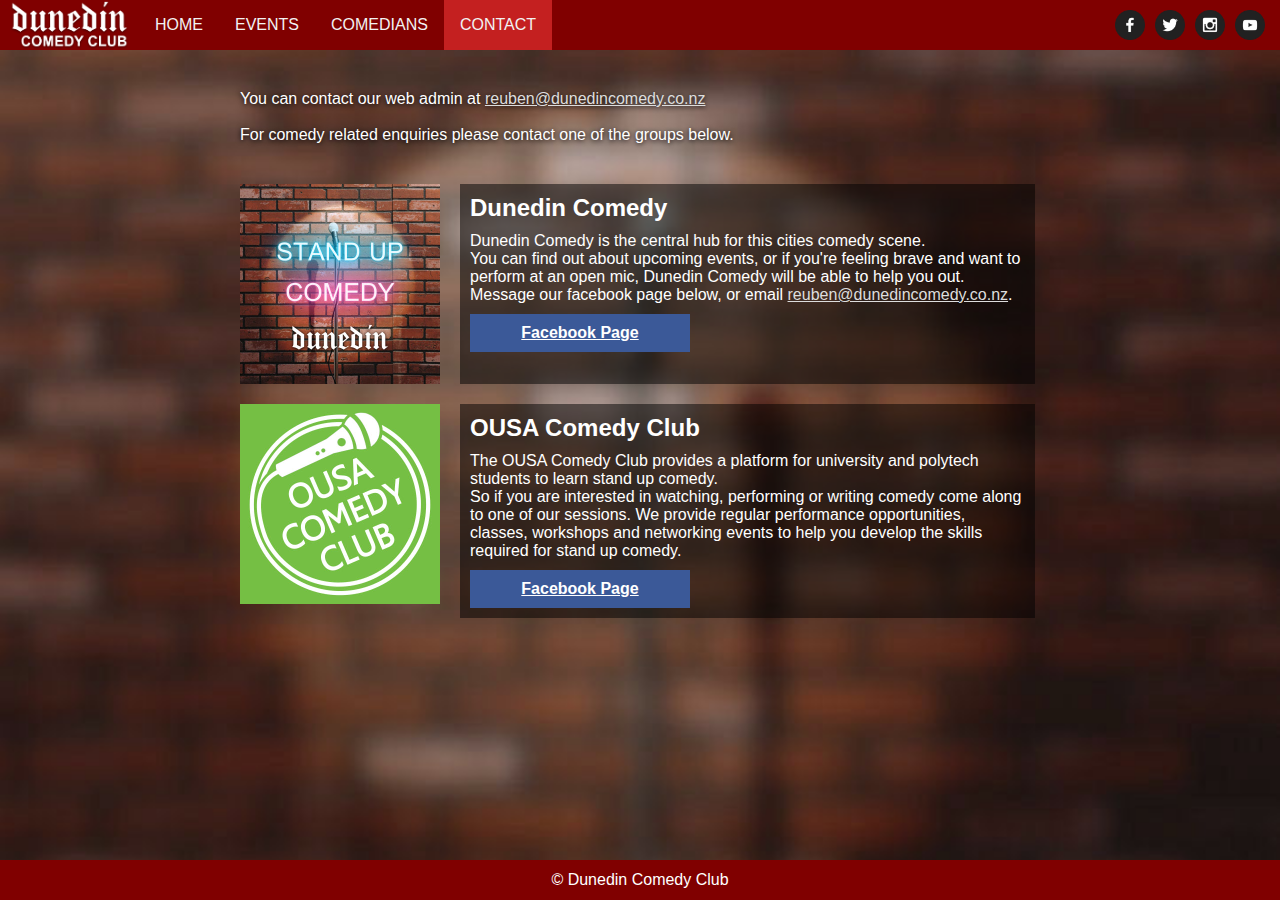
<file: contact.html>
<!doctype html>
<html lang="en">
   <head>
      <meta charset="UTF-8">
      <meta name="viewport" content="width=device-width, initial-scale=1">
      <title>Dunedin Comedy - Join Us</title>
      <link rel="stylesheet" type="text/css" href="style.css">
      <link rel="stylesheet" type="text/css" href="nav-style.css">
      <link rel="stylesheet" type="text/css" href="join.css"
      <script language="javascript" type="text/javascript" src="http://ajax.googleapis.com/ajax/libs/jquery/1/jquery.min.js"></script>
      <!--[if lt IE 9]>
         <script src="dist/html5shiv.js"></script>
      <![endif]-->
   </head>
   <body> 
      <nav>
         <a href="#">
            <img id="logo" src="img/logo-dunedin.png" width="119px" height="50px">
         </a>
         <div id="nav-buttons" class="menu">
            <a href="javascript:void(0);" class="icon" onclick="myFunction()">&#9776;</a>
            <a href="index.html">HOME</a>
            <a href="events.html">EVENTS</a>
            <a href="comedians.html">COMEDIANS</a>
            <a href="#" class="active">CONTACT</a>
         </div>
         <script>
function myFunction() {
   var x = document.getElementById("nav-buttons");
   if (x.className === "menu") {
      x.className += " responsive";
   } else {
      x.className = "menu";
   }
}
         </script>

         <ul id="contact">
            <li>
               <a href="http://www.facebook.com/dunedincomedy/" target="_blank">
                  <input type="image" src="img/fb.png" onMouseOver="this.src='img/fb-hover.png'" onMouseOut="this.src='img/fb.png';" onclick="">
               </a>
            </li>
            <li>
               <a href="http://www.twitter.com/dunedincomedy/" target="_blank">
                  <input type="image" src="img/twitter.png" onMouseOver="this.src='img/twitter-hover.png'" onMouseOut="this.src='img/twitter.png'" onclick="" >
               </a>
            </li>
            <li>
               <a href="http://www.instagram.com/dunedincomedy/" target="_blank">
                  <input type="image" src="img/instagram.png" onMouseOver="this.src='img/instagram-hover.png'" onMouseOut="this.src='img/instagram.png'" onclick="" >
               </a>
            </li>
            <li>
               <a href="https://www.youtube.com/channel/UCEqE2zutPoumhWQKh8kxNaw" target="_blank">
                  <input type="image" src="img/yt.png" onMouseOver="this.src='img/yt-hover.png'" onMouseOut="this.src='img/yt.png'" onclick="" >
               </a>
            </li>
         </ul>
      </nav>

      <section>
         <div class="paragraph">
            <p>You can contact our web admin at <a href="mailto:reuben@dunedincomedy.co.nz">reuben@dunedincomedy.co.nz</a></p>
            <p><br></p>
            <p>For comedy related enquiries please contact one of the groups below.</p>
         </div>

         <div class="group">
            <img src="img/dunedincomedy.jpg">
            <div>
               <h2>Dunedin Comedy</h2>
               <p>
Dunedin Comedy is the central hub for this cities comedy scene. <br>

You can find out about upcoming events, or if you're feeling brave and want to perform at an open mic, Dunedin Comedy will be able to help you out.<br>

Message our facebook page below, or email <a href="mailto:reuben@dunedincomedy.co.nz">reuben@dunedincomedy.co.nz</a>.
               </p>
               <a target="_blank" class="fb-link" href="https://www.facebook.com/dunedincomedy/">Facebook Page</a>
            </div>
         </div>

         <div class="group">
            <img src="img/OUSACC.jpg">
            <div>
            <h2>OUSA Comedy Club</h2>
               <p>
The OUSA Comedy Club provides a platform for university and polytech students to learn stand up comedy.<br>

So if you are interested in watching, performing or writing comedy come along to one of our sessions. We provide regular performance opportunities, classes, workshops and networking events to help you develop the skills required for stand up comedy.<br>                
               </p>
               <a target="_blank" class="fb-link" href="https://www.facebook.com/OUSA-Comedy-Club-1803252386380657/">Facebook Page</a>
            </div>
         </div>

      </section>

      <footer>&copy; Dunedin Comedy Club</footer>
   </body>
</html>
</file>
<file: style.css>
* {
   margin: 0;
   padding: 0;
   font-family: Arial, Helvetica, sans-serif
}
html, body {
   height: 100%;
   color: white;
   margin: 0px;
}
a {
    text-decoration: none;
}
body{
   background-image: url("img/background.jpg");
   background-repeat: no-repeat;
   background-size:100%;
   background-color: #311a14;
}
section {
   min-height: calc(100vh - 90px);
   padding-top:50px;
}
p {
   clear: both;
   color: white;
}
h1 {
   clear: both;
   padding: 20px;
   color: white;
   text-align: center;
   background-color: rgba(0, 0, 0, 0.5);
}
h2 {
   clear: both;
   padding: 20px;
   color: white;
}
footer {
   background-color: #800000; 
   color: white;
   text-align: center;
   height: 40px;
   line-height: 40px;
}

/* events section (horizontal scrolling events) */
.scroll-wrapper {
   width:calc(100% - (2 * 30px));
   padding:0 30px;
   overflow:hidden;
   position:relative;
   z-index:99;
}
.grid-scroll {
   font-size: 0;
   display: block;
   margin: 0;
   padding: 0;
   white-space: nowrap;
   overflow:hidden;
   overflow-x:scroll;
   list-style-type:none;
   white-space:nowrap;
   transition:2.0s;
   background-color: rgba(0, 0, 0, 0.25);
   -webkit-overflow-scrolling: touch;

}
.grid-scroll li {
   display: inline-block;
   width: 200px;
   margin: 0;
   background-color: #800000;
}
.grid-scroll li:not(:last-child) {
      margin-right: 10px;
}
.grid-scroll li:hover {
   background-color: #c42020;
}
.grid-scroll li div img {
   width: 100%;
   filter: brightness(70%);
}
.grid-scroll li div img:hover {
   filter: none;
}
.grid-scroll li div {
   position: relative;
}
.over-image {
   display: block;
   position: absolute;
   left: 0;
   bottom: 25px;
   height: 0;
   width: 100%;
}
.over-image p {
   pointer-events: none;
   font-size: 1rem;
   text-align: center;
   
   color: white;
   
   color: white;
   text-shadow: 0 0 5px black;

   width: 100%;
   height: 100%;
}
.under-image {
   display: block;
   position: absolute;
   left: 0;
   height: auto;
}
.under-image p {
   font-size: 1rem;
   text-align: center;
   height: 100%;
   color: white;
   padding: 5px;
   background-color: inherit; /* inherits grid-scroll li:hover */
   color: white;
}
.arrow {
   width:30px;
   text-align:center;
   font-weight:bold;
   cursor:pointer;
   position:absolute;
   top:0;
   height: 100%;
   padding: 0;
   display: flex;
   justify-content:center;
   align-content:center;
   flex-direction:column;
   color: white;
   background-color: rgba(0,0,0, 0.25);
}
.arrow:hover{
   background-color: rgba(0, 0, 0, 1.0);
}
.arrow:first-of-type {
   left:0;
   border-radius: 30px 0 0 30px;
}
.arrow:nth-of-type(2) {
   border-radius: 0 30px 30px 0;
   right:0; 
}


/* image grid flow (grid of comedians) */
.grid-flow {
   overflow: hidden;
   list-style: none;
}

.grid-flow li > div {
   position: relative;
}
.grid-flow li img {
   display: block;
   margin: auto;
   width: 90%;
   padding: 10px 0;
}
.grid-flow li p {
   text-align: center;
   display: block;
   font-weight: bold;
   color: white;
   margin: 0px auto 15px auto;
}
@media all and (min-width: 20em) {
   .grid-flow li {
      width: 50%;
      float: left;
   }
}
@media all and (min-width: 30em) {
   .grid-flow li {
      width: 33.3333333%;
      float: left;
   }
}
@media all and (min-width: 40em) {
   .grid-flow li {
      width: 25%;
   }
}
@media all and (min-width: 60em) {
   .grid-flow li {
      width: 20%;
   }
}
@media all and (min-width: 80em) {
   .grid-flow li {
      width: 16.66666666%;
   }
}
@media all and (min-width: 100em) {
   .grid-flow li {
      width: 14.2857143%;
   }
}

/* Youtube css */
#video-wrapper-wrapper-wrapper {
   background-color: rgba(0,0,0, 0.5);
}
#video-wrapper-wrapper {
   max-width: 600px;
   margin: 0 auto;
}
#video-wrapper {
   position: relative;
   padding-bottom: 56.25%; /* 16:9 */
   height: 0;
}
#video {
   position: absolute;
   top: 0;
   left: 0;
   width: 100%;
   height: 100%;
}
/* vimeo css */
/*#video-wrapper-wrapper {
   max-height: 350px;
   background-color: rgba(0,0,0, 0.5);
}
#video-wrapper {
   float: none;
   clear: both;
   width: 100%;
   position: relative;
   padding-bottom: 56.25%;
   height: 0;
}
#video-wrapper iframe {
   position: absolute;
   top: 0;
   left: 0;
   width: 100%;
   height: 100%;
   max-height: 350px;
}*/


/* event pages */
.event {
   padding: 20px;
}

.event h2 {
   padding: 0;
   margin-bottom: 10px;
   text-align: center;
}

.event img {
   max-width: 400px ;
   width: 100%;
   display:block;
   margin:auto;
}

.event-details {
   margin-top: 20px;
}

.event-details table {
   padding: 10px;
   width: 100%;
   background-color: rgba(0,0,0, 0.5);
}

.event-details table tr td:nth-child(1) {  
   color: white;
   padding-right: 20px;
}

.event-details table tr td:nth-child(2) {  
   color: white;
   font-weight: bold;
}
.event-details table tr:first-child td:nth-child(2) {  
      font-size: 20px;
}
.event-description {
   width: calc(100% - 20px);
   min-height: 110px;
   margin-top: 20px;
   margin-bottom: 20px;
   padding: 10px;
   background-color: rgba(0,0,0, 0.5);
}

 @media screen and (min-width: 50em) {
   .event {
      max-width: 750px;
      margin: 0 auto;
   } 
   .event h2 {
      margin-left: 420px;
      height: 0;
   }

   .event img {
      float: left;
   }
   .event-details {
      margin-top: 40px;
      margin-left: 20px;
      float: left;
      min-height: 206px;

      width: calc(750px - (400px + 40px));
    }
    .event-description {
      clear: both;
      float: left;
    }
 }



/* event links */
.fb-link, .eventfinda-link, .twitter-link {
   display: block;
   margin-top: 10px;
   padding: 10px;
   color: white;
   font-weight: bold;
   text-align: center;
}
.fb-link {
   background-color: #3b5998;
}
.fb-link:hover {
   background-color: #5678be;
}
.eventfinda-link {
   background-color: #5939a2;
}
.eventfinda-link:hover {
   background-color: #7556c4;
}
.twitter-link {
   background-color: #4ab3f4;
}
.twitter-link:hover {
   background-color: #7ac7f8;
}

/* chrome scrollbar */
::-webkit-scrollbar-track
{
   background-color: #f1f1f1;
}

::-webkit-scrollbar
{
   height: 0;
   width: 17px;
}

::-webkit-scrollbar-thumb
{
   border: 2px #f1f1f1 solid;
   background-color: #c1c1c1;
}

::-webkit-scrollbar-thumb:hover {
   background-color: #a8a8a8;;
}

::-webkit-scrollbar-thumb:active {
   background-color: #787878;
}

::-webkit-scrollbar-button {
   width: 17px;
   height: 17px;
}
</file>
<file: nav-style.css>
/* navigation bar */
nav {
   width: 100%;
   overflow: hidden;
   position: fixed;
   top: 0;
   z-index: 100000; /* on top of everything */
   background-color: #800000;
}

#logo {
	float: left;
	margin: 0 10px;
}

/* Add a black background color to the top navigation */
.menu {
    overflow: hidden;
}

/* Style the links inside the navigation bar */
.menu a {
    float: left;
    display: block;
    color: #f2f2f2;
    text-align: center;
    padding: 16px 16px;
    text-decoration: none;
}

/* Change the color of links on hover */
.menu a:hover {
    background-color: #ddd;
    color: black;
}

/* Add an active class to highlight the current page */
.active {
    background-color: #c42020;
    color: white;
}

/* menu icon button */
.menu a.icon {
    display: none; /* hide */

    color: white;
    background-color: #000;

    /* circle */
    border-radius:50%;
    -moz-border-radius:50%;
    -webkit-border-radius:50%;

    height: 30px;
    width: 30px;
    padding: 0;
    margin: 10px;
    
    line-height: 30px;
    text-align: center;
 }
 .menu a.icon:hover {
    color:black;
    background-color: white;
 }

 /* When the screen is less than 600 pixels wide, hide all links, except for the first one ("Home"). Show the link that contains should open and close the menu (.icon) */
 @media screen and (max-width: 45em) {
    #logo {display:none;}
    .menu a:not(:first-child) {display: none;}
    .menu a.icon {
       float: left;
       display: block;
    }
 }

 /* The "responsive" class is added to the menu with JavaScript when the user clicks on the icon. This class makes the menu look good on small screens (display the links vertically instead of horizontally) */
 @media screen and (max-width: 45em) {
    .menu.responsive {position: relative;}
    .menu.responsive a {
       float: none;
       display: block;
       text-align: left;
    }
    .menu a.icon {
       text-align: center;
    }
 }


 
 /* contact bar */
 #contact {
    display: block;
    position: absolute;
    right: 0px;
    top: 5px;
    width: 170px;
    padding: 0px;
    list-style-type: none;
 }
 #contact li input {
    height: 30px;
    float: left;
    padding: 5px;
 }
</file>
<file: join.css>
.paragraph {
	max-width: 800px;
	margin-left: auto;
	margin-right: auto;
	padding: 20px;
  	text-shadow: 0 1px 5px black;
}
a {
	color: #DDD;
	text-decoration: underline;
}
.group, .paragraph {
	width: calc(100%-20px);
    overflow: hidden;
    margin-top: 20px;
    margin-left-min: 20px;
    margin-right-min: 20px;
}
.group {
	max-width: 800px;
	margin-left: auto;
	margin-right: auto;
}

.group img {
	width: 200px;
    float: left;
}

.group div {
	float: left;
	width: 100%;
	max-width: calc(100% - 245px);
	background-color: rgba(0,0,0,0.5);
	padding: 10px;
	min-height: 180px;
	margin-left: 20px;
}

.group div h2 {
	padding: 0;
	margin: 0;
	margin-bottom: 10px;
}

.fb-link, .twitter-link {
 	max-width: 200px;
 }

/* mobile mode */
@media screen and (max-width: 30em) {
    .group img {
		display: block;
		margin: 0 auto;
		float: none;
    }
    .group div {
		float: left;
		max-width: calc(100% - 25px);
		margin: 0;
		height: 100%;
	}
    .group div h2 {
    	display: block;
    	margin: 0 auto;
    	width: 100%;
    	float: none;
    	text-align: center;
    	padding: 10px 0 10px 0;
    }
    .fb-link, .twitter-link {
 		max-width: 100%;
 	}
 }
</file>
